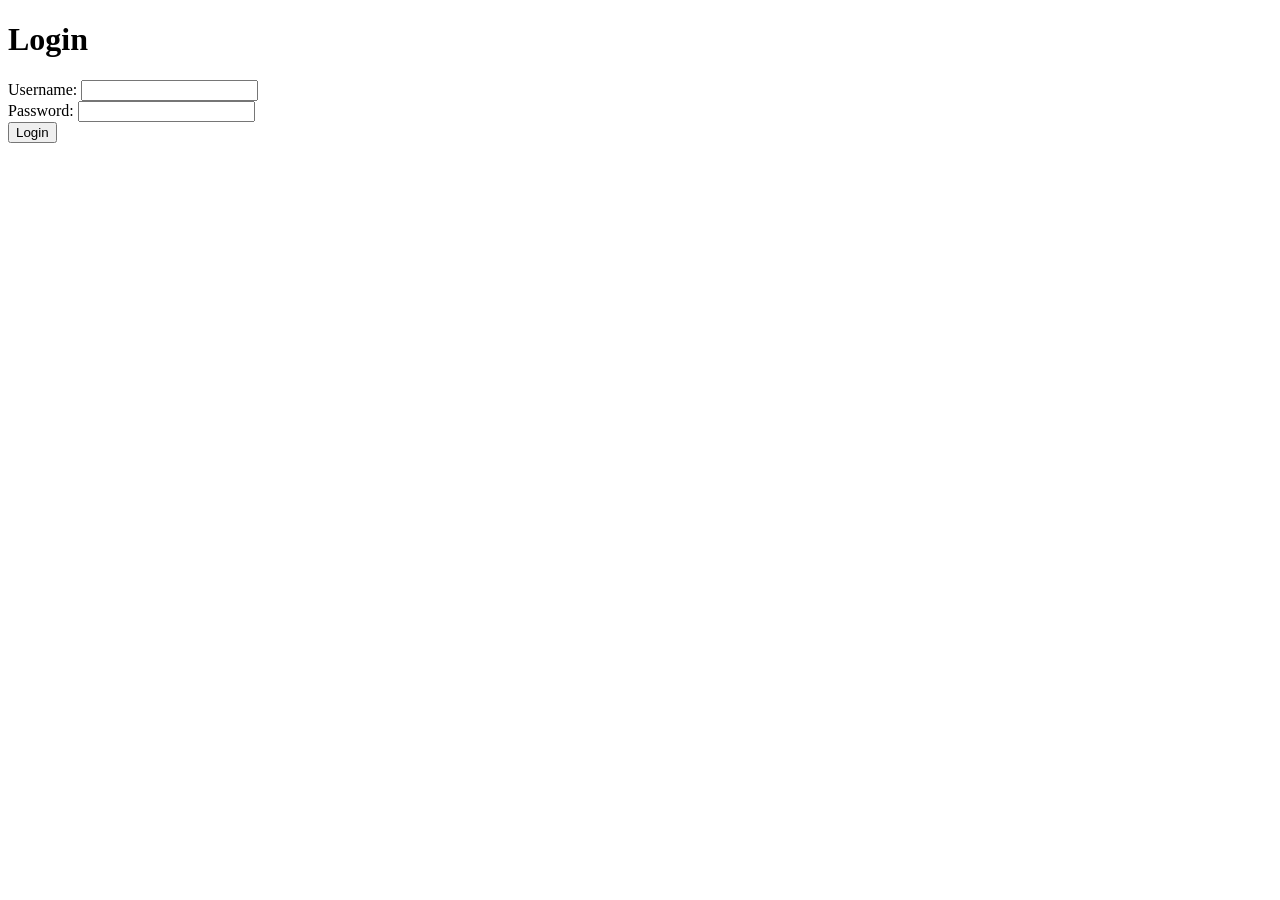
<file: bin/src/main/resources/templates/login.html>
<!DOCTYPE html>
<html xmlns="http://www.w3.org/1999/xhtml" 
    xmlns:th="http://www.thymeleaf.org">
    <head>
        <title>Login</title>
        <meta charset="UTF-8"/>
    </head>
    <body>
        <h1>Login</h1>
        
        <form method="POST" th:action="@{/login}">
            <label for="username">Username:</label>
            <input type="text" name="username" id="username"/>
            <br/>
            <label for="password">Password:</label>
            <input type="password" name="password" id="password"/>
            <br/>
            <input type="submit" value="Login"/>
        </form>
        
    </body>
</html>
</file>
